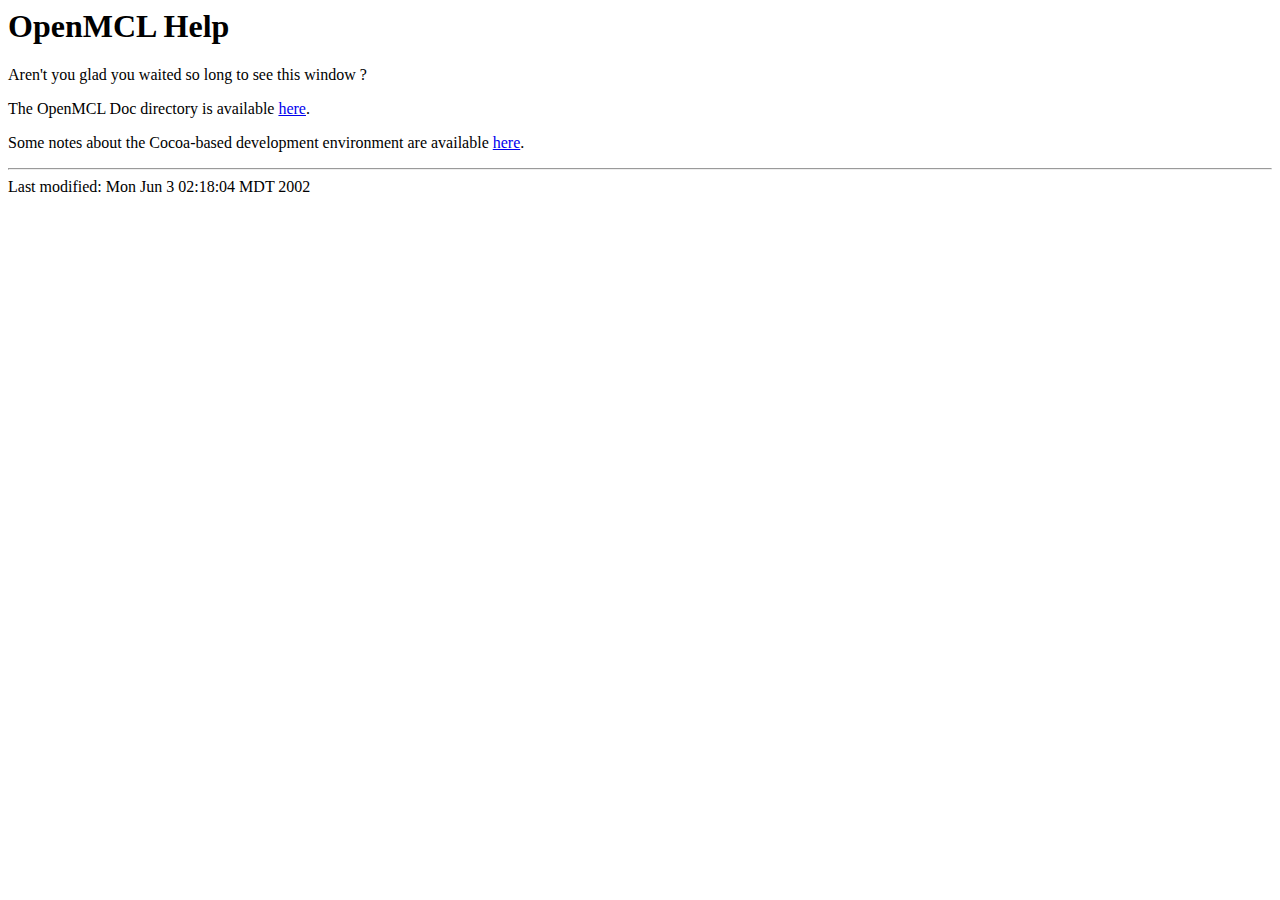
<file: src/macosx/Resources/Help/index.html>
<!DOCTYPE HTML PUBLIC "-//W3C//DTD HTML 4.01 Transitional//EN">
<html>
  <head>
    <meta name="AppleTitle" content="OpenMCL Help"/>
    <title>OpenMCL Help</title>
  </head>

  <body>
    <h1>OpenMCL Help</h1>

    <p>Aren't you glad you waited so long to see this window ?</p>

    <p>The OpenMCL Doc directory is available <a href=../../../../doc/HTML/index.html>here</a>.
    </p>

    <p>Some notes about the Cocoa-based development environment are
      available <a href=cocoa-notes.html> here</a>.
    </p>

    <hr>
<!-- Created: Sun Jun  2 22:00:23 MDT 2002 -->
<!-- hhmts start -->
Last modified: Mon Jun  3 02:18:04 MDT 2002
<!-- hhmts end -->
  </body>
</html>
</file>
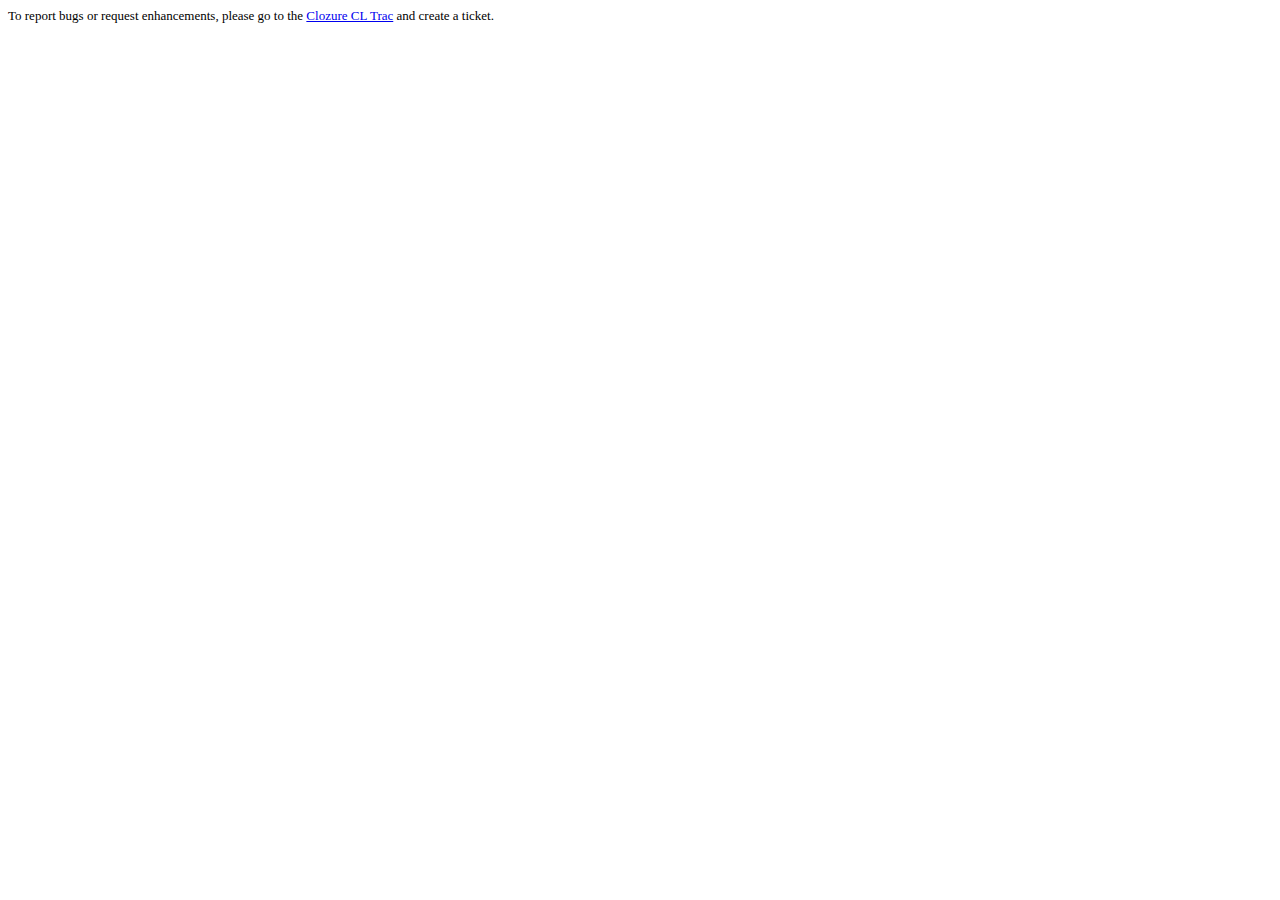
<file: src/macosx/Resources/English.lproj/Credits.html>
<html>
<head>
<style type="text/css">
html {
    font-family: "Lucida Grande";
    font-size: small;
}

.centered {
    text-align: center;
}

</style>
</head>
<body>
<p>
To report bugs or request enhancements, please go to the
<a href="http://trac.clozure.com/ccl">Clozure CL Trac</a>
and create a ticket.
</p>
</body>
</html>
</file>
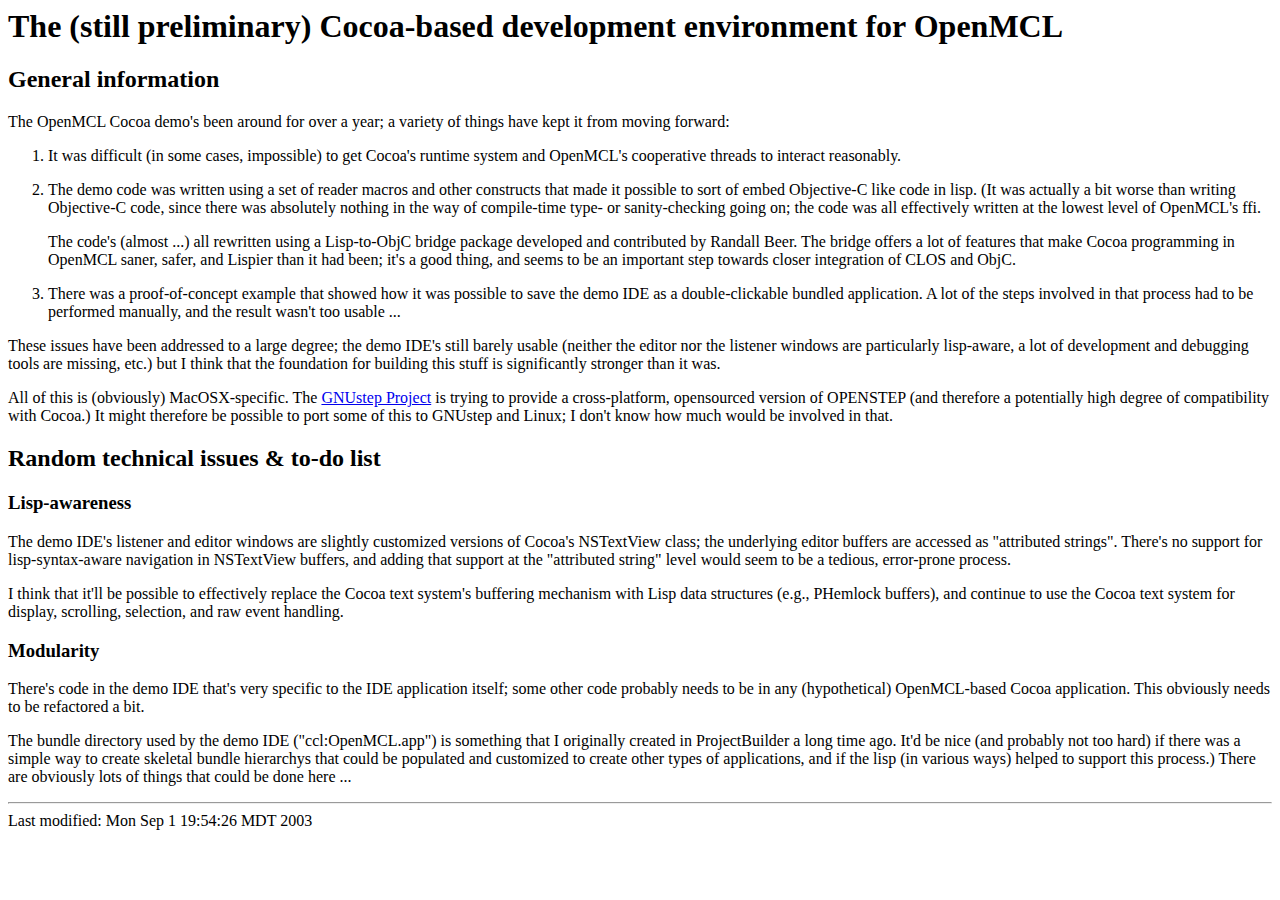
<file: src/macosx/Resources/Help/cocoa-notes.html>
<!DOCTYPE HTML PUBLIC "-//W3C//DTD HTML 4.01 Transitional//EN">
<html>
  <head>
    <title>The (preliminary) Cocoa-based development environment for OpenMCL</title>
  </head>

  <body>
    <h1>The (still preliminary) Cocoa-based development environment for OpenMCL</h1>
    <h2>General information</h2>
    <p>
      The OpenMCL Cocoa demo's been around for over a year; a variety
      of things have kept it from moving forward:
    </p>
    <ol>
      <li>
        <p>
          It was difficult (in some cases, impossible) to get Cocoa's
          runtime system and OpenMCL's cooperative threads to interact
          reasonably.
        </p>
      </li>
      <li>
        <p>
          The demo code was written using a set of reader macros and
          other constructs that made it possible to sort of embed
          Objective-C like code in lisp.  (It was actually a bit worse
          than writing Objective-C code, since there was absolutely
          nothing in the way of compile-time type- or sanity-checking
          going on; the code was all effectively written at the lowest
          level of OpenMCL's ffi.
        </p>
        <p>
          The code's (almost ...) all rewritten using a Lisp-to-ObjC
          bridge package developed and contributed by Randall Beer.
          The bridge offers a lot of features that make Cocoa programming
          in OpenMCL saner, safer, and Lispier than it had been; it's
          a good thing, and seems to be an important step towards
          closer integration of CLOS and ObjC.
        </p>
      </li>
      <li>
        <p>
          There was a proof-of-concept example that showed how it was
          possible to save the demo IDE as a double-clickable bundled
          application.  A lot of the steps involved in that process
          had to be performed manually, and the result wasn't too
          usable ...
        </p>
      </li>
    </ol>
    <p>
      These issues have been addressed to a large degree; the demo
      IDE's still barely usable (neither the editor nor the listener
      windows are particularly lisp-aware, a lot of development and
      debugging tools are missing, etc.) but I think that the foundation
      for building this stuff is significantly stronger than it was.
    </p>
    <p>
      All of this is (obviously) MacOSX-specific.  The <a
      href=http://www.gnustep.org>GNUstep Project</a> is trying to
      provide a cross-platform, opensourced version of OPENSTEP (and
      therefore a potentially high degree of compatibility with Cocoa.)
      It might therefore be possible to port some of this to GNUstep
      and Linux; I don't know how much would be involved in that.
    </p>

    <h2>Random technical issues &amp; to-do list</h2>

    <h3>Lisp-awareness</h3>
    <p>
      The demo IDE's listener and editor windows are slightly
      customized versions of Cocoa's NSTextView class; the underlying
      editor buffers are accessed as "attributed strings".  There's no
      support for lisp-syntax-aware navigation in NSTextView buffers,
      and adding that support at the "attributed string" level would
      seem to be a tedious, error-prone process.
    </p>
    <p>
      I think that it'll be possible to effectively replace the
      Cocoa text system's buffering mechanism with Lisp data structures
      (e.g., PHemlock buffers), and continue to use the Cocoa text
      system for display, scrolling, selection, and raw event handling.
    </p>

    <h3>Modularity</h3>
    <p>
      There's code in the demo IDE that's very specific to the IDE
      application itself; some other code probably needs to be
      in any (hypothetical) OpenMCL-based Cocoa application.  This
      obviously needs to be refactored a bit.
    </p>
    <p>
      The bundle directory used by the demo IDE ("ccl:OpenMCL.app")
      is something that I originally created in ProjectBuilder a
      long time ago.  It'd be nice (and probably not too hard)
      if there was a simple way to create skeletal bundle hierarchys
      that could be populated and customized to create other types
      of applications, and if the lisp (in various ways) helped
      to support this process.)  There are obviously lots of things
      that could be done here ...
    </p>

    <hr>
<!-- Created: Sun Jun  2 22:37:21 MDT 2002 -->
<!-- hhmts start -->
Last modified: Mon Sep  1 19:54:26 MDT 2003
<!-- hhmts end -->
  </body>
</html>
</file>
